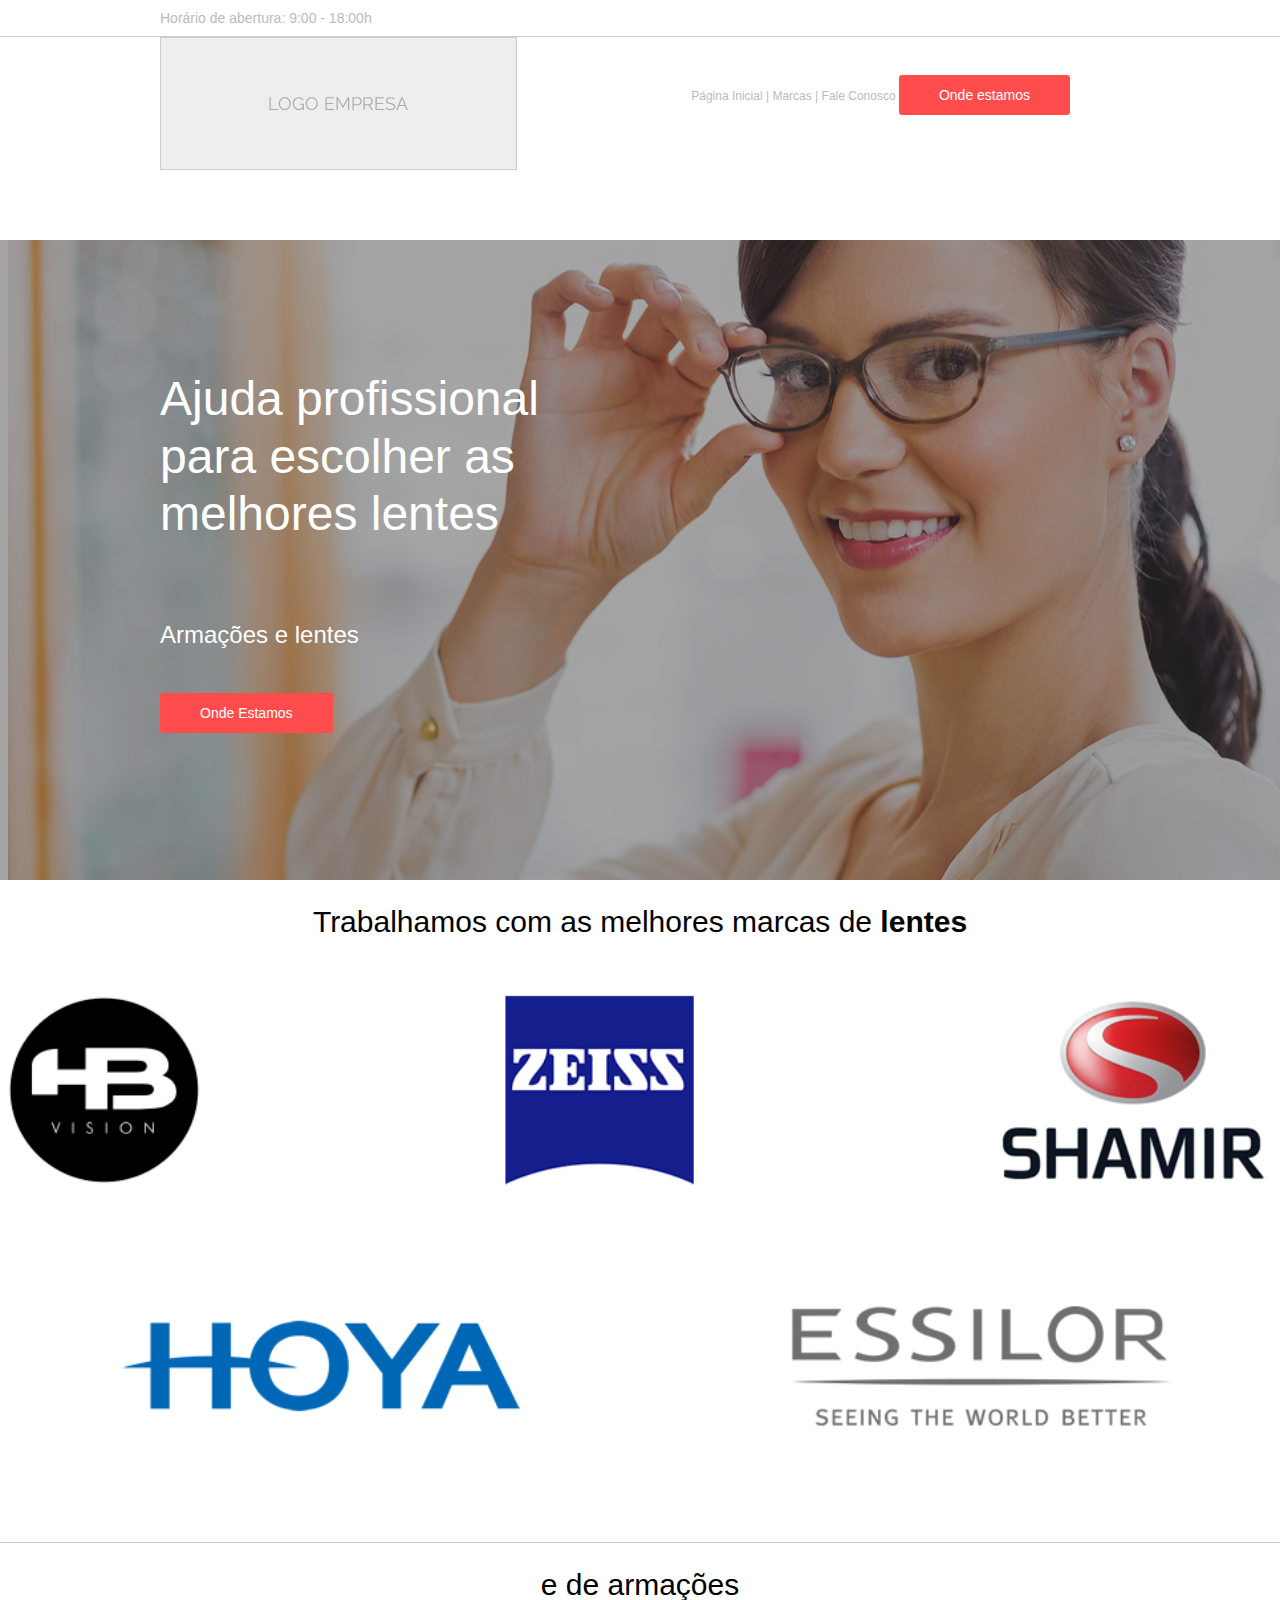
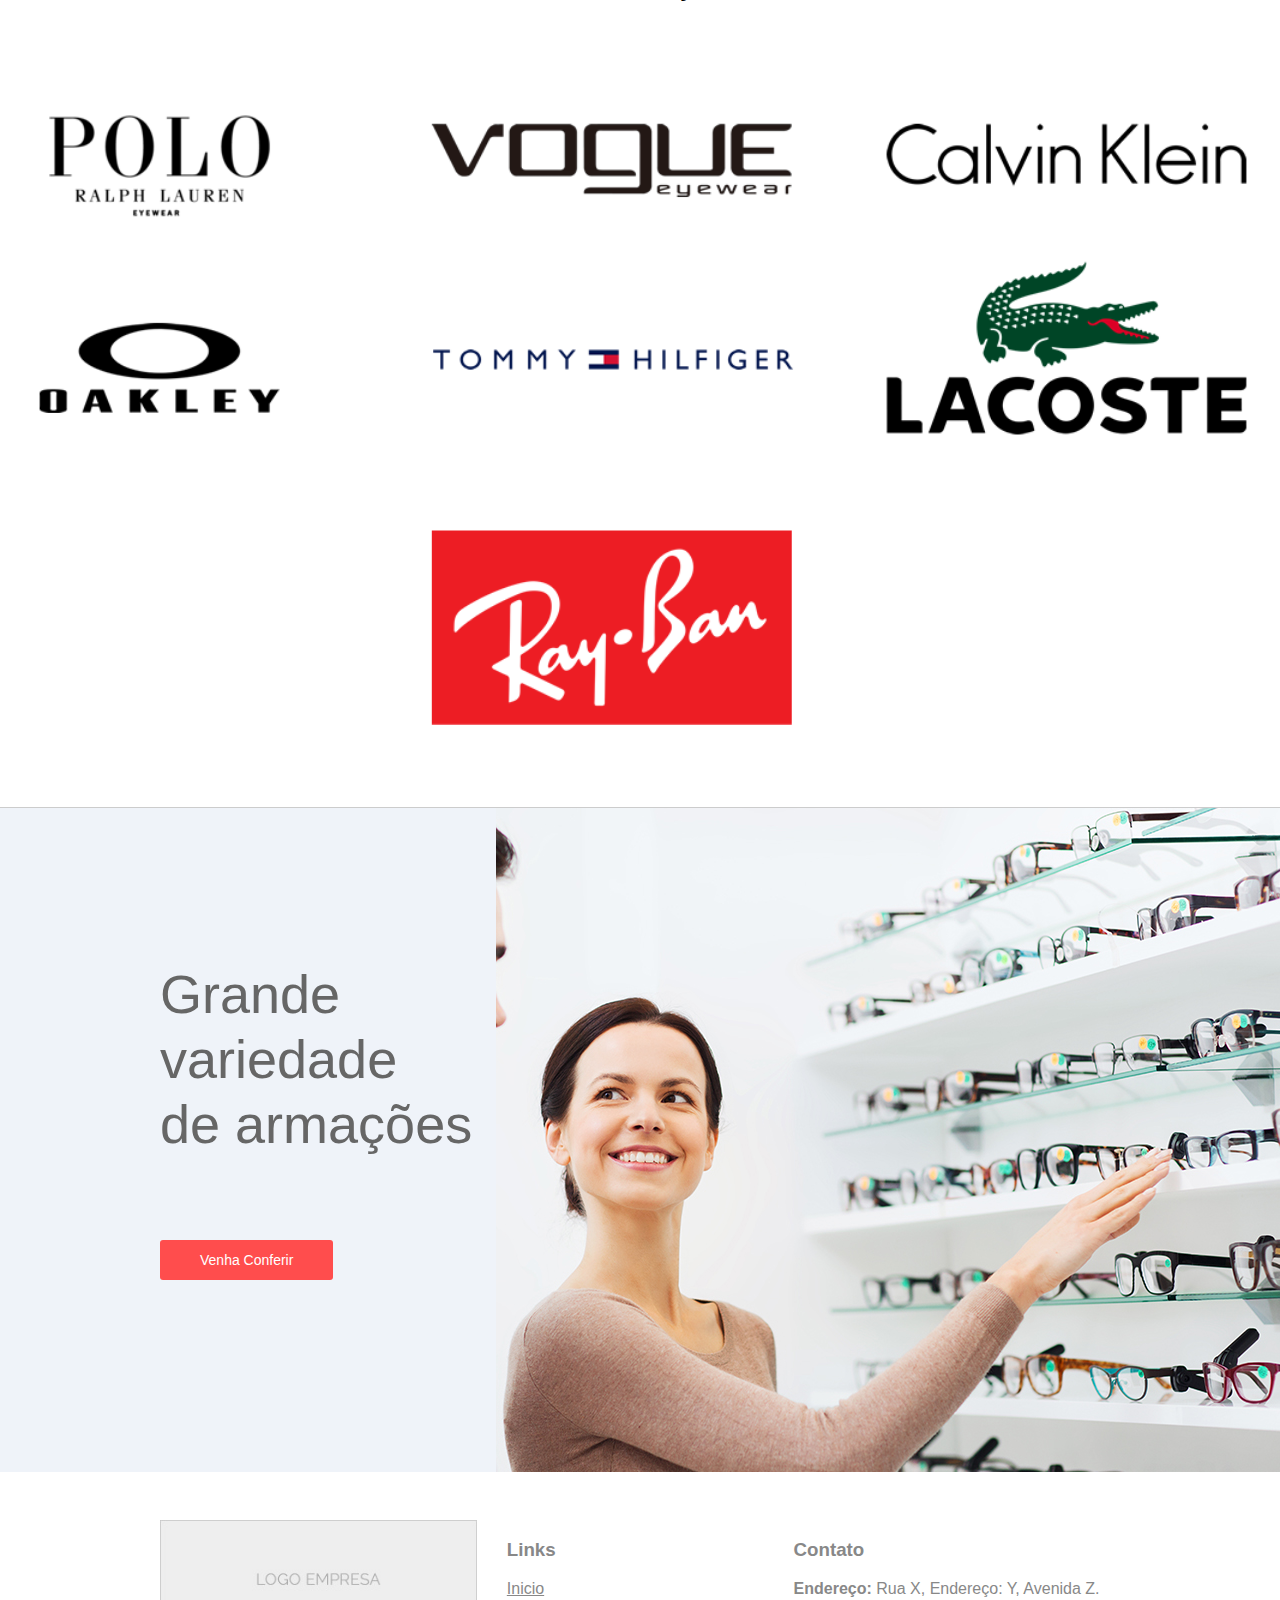
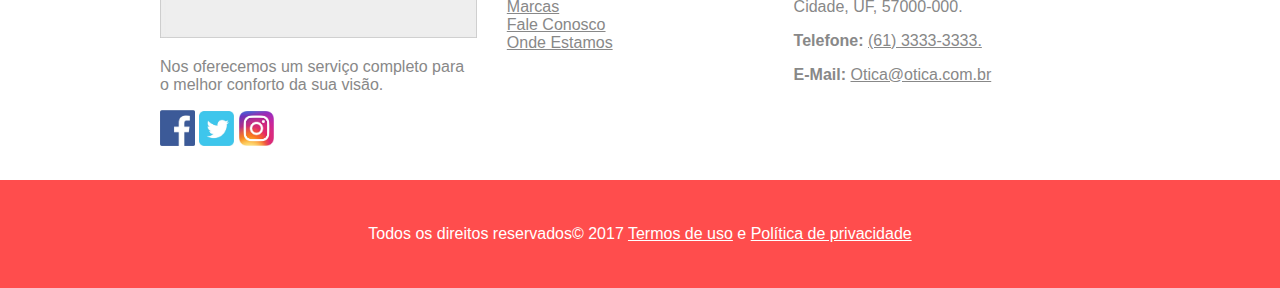
<file: index.html>
<!DOCTYPE html>
<html lang="pt-br">
<head>
    <meta charset="UTF-8">
    <meta http-equiv="X-UA-Compatible" content="IE=edge">
    <meta name="viewport" content="width=device-width, initial-scale=1.0">
    <title>Ticurin Otica</title>
    <link rel="stylesheet" type="text/css" href="css/style.css">
    </head>
<body>
    <header>
        <div class="barra_superior">
            <div class="container">
                Horário de abertura: 9:00 - 18:00h
            </div>
        </div>
            <div class="container">
                <img class="logo" alt="Logo da empresa" title="Aque é apresentado o logo da empresa" src="img/logo.jpg">
        
                <nav>
                    <a href="index.html">Página Inicial</a> | 
                    <a title="Marcas" href="#marcas">Marcas</a> |
                    <a title="vai para a página de fale conosco" href="faleconosco.html"> Fale Conosco </a>
                    <a class="btn_destaque" title="Vai para pagina onde estamos" href="ondeestamos.html"> Onde estamos</a>
                </nav>
            </div>
    </header>
    <br class="clearfix">
        <section class="sec01">
            <div class="container">
                <p class="titulo">
                    Ajuda profissional
                    <br>
                    para escolher as
                    <br>
                    melhores lentes
                </p>
                <p> Armações e lentes </p>
                <a class="btn_destaque" title="Vai para pagina onde estamos" href="ondeestamos.html"> Onde Estamos</a>
            </div>
        </section>
        <a name="marcas">
        <section class="sec02">
            <div>    
                <p>
                    Trabalhamos com as melhores marcas de <strong>lentes</strong>
                    <img alt="logo de marcas e lentes" src="img/LogoLentes.png"/>
                </p>
            </div>    
        </section>
            
        <section class="sec02">
            <div>
                <p>e de armações</p>
                <img alt="logo de marcas de armações" src="img/LogoArmacoes.png"/>
            </div>
        </section>

        <section class="sec03">
                <div class="container">
                    <div class="largura40">    
                        <p> 
                            Grande <br> 
                            variedade <br> 
                            de armações
                        </p>
                        <a title="Vai para pagina onde estamos" class="btn_destaque" href="ondeestamos.html"> Venha Conferir</a>
                    </div>
                </div>
        </section>
        <br class="clearfix">
    <footer>
        <div class="container">
            <div class="um_terco">
                <div class="container_logo">
                    <img class="logo" src="img/logo.jpg" alt="logo da empresa" title="Logomarca da empresa">
                <p>
                    Nos oferecemos um serviço completo para o melhor conforto da sua visão.
                </p>
                    <a href="#" style="text-decoration: none;">
                    <img alt="Logo com Link para Facebook" src="img/facebook.jpg"/>
                    </a>
                    <a href="#" style="text-decoration: none;">
                    <img alt="Logo com Link para Twitter" src="img//twitter.jpg"/>
                    </a>
                    <a href="#" style="text-decoration: none;">
                    <img alt="Logo com Link para Instagram" src="img/Instagram.jpg"/>
                    </a>
                </div>
            </div>
            <div class="um_terco">
                <div class="margem_esquerda">
                    <H3>Links</H3>
                    
                    <a title="Direcionado para a pagina inicial" href="index.html"> Inicio</a> <br>
                    <a alt="Direcionado para lista de Marcas" title="Marcas" href="#marcas" > Marcas</a><br>
                    <a title="vai para a página de fale conosco" href="faleconosco.html"> Fale Conosco </a><br>
                    <a title="Vai para pagina onde estamos" href="ondeestamos.html"> Onde Estamos</a>
                </div>
            </div>
            <div class="um_terco">
                <h3>Contato</h3>
                <p>
                   <strong>Endereço:</strong> Rua X, Endereço: Y, Avenida Z. Cidade, UF, 57000-000.
                </p>
                <p>
                   <strong>Telefone:</strong> <a href="tel:6133333333"> 
                    (61) 3333-3333. </a>
                </p>
                <p>
                   <strong>E-Mail:</strong> <a href="mailto:otica@otica.com.br">
                    Otica@otica.com.br</a>
                </p>
            </div>

        </div>
        <br class="clearfix">
        <div class="direitos_reservados">
            Todos os direitos reservados&copy; 2017 <a title="Direcionado para termos de uso" href="termosdeuso.html"> Termos de uso</a> e 
            <a title="Direcionado para Política de privacidade" href="politicadeprivacidade.html"> Política de privacidade</a>
        </div>
    </footer>
</body>
</html>
</file>
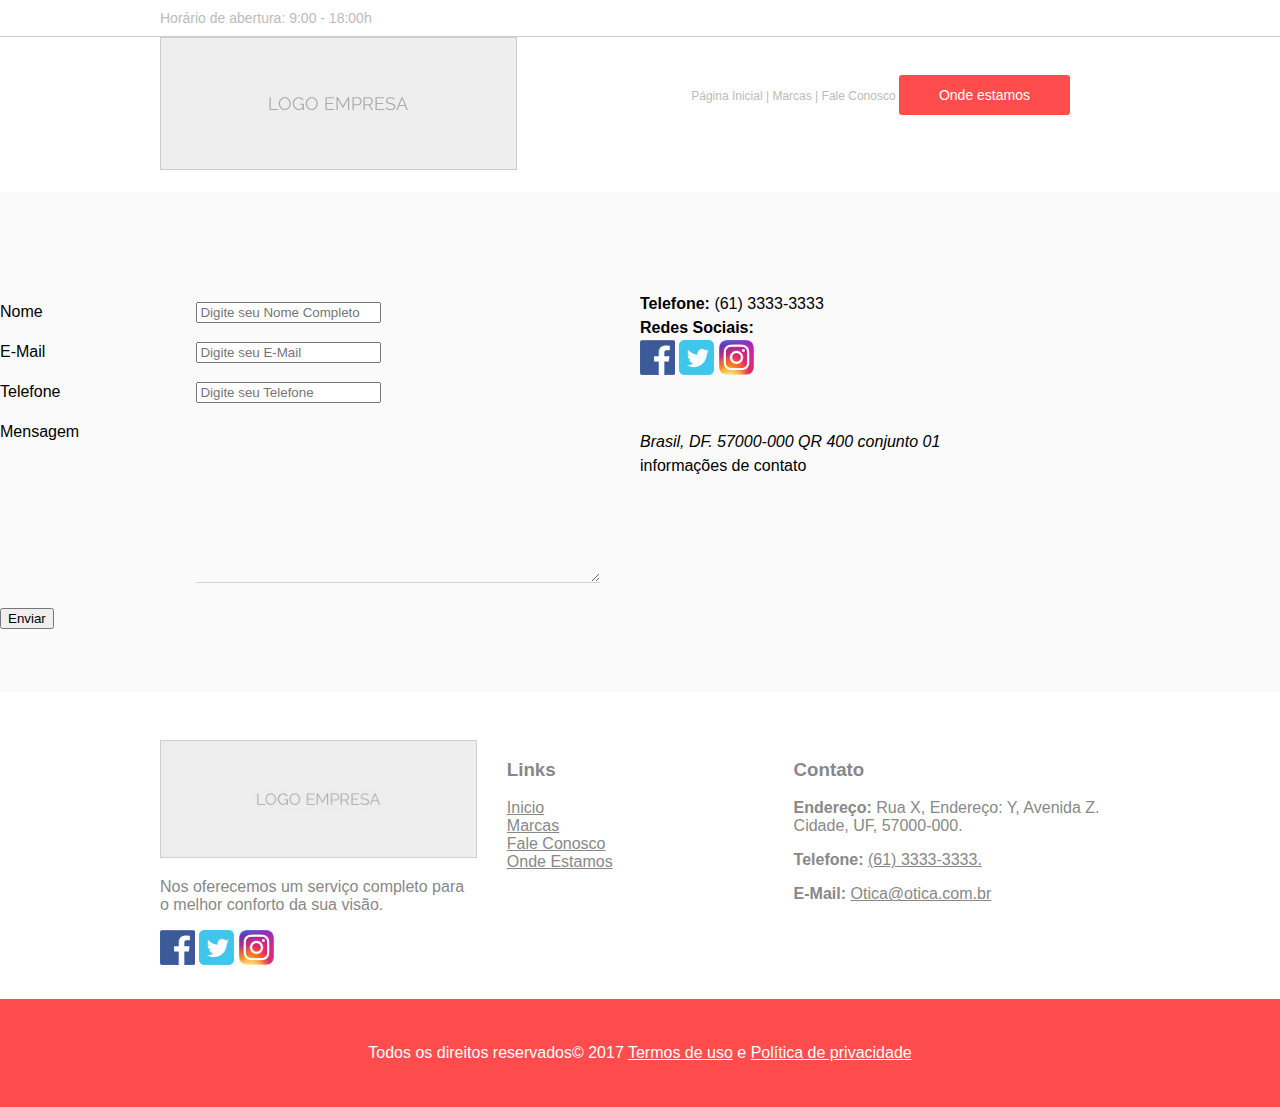
<file: faleconosco.html>
<!DOCTYPE html>
<html lang="pt-br">
<head>
    <meta charset="UTF-8">
    <meta http-equiv="X-UA-Compatible" content="IE=edge">
    <meta name="viewport" content="width=device-width, initial-scale=1.0">
    <link rel="stylesheet" type="text/css" href="css/style.css">
    <title>Fale Conosco</title>
</head>
<body>
    <header>
        <div class="barra_superior">
            <div class="container">
                Horário de abertura: 9:00 - 18:00h
            </div>
        </div>
            <div class="container">
                <img class="logo" alt="Logo da empresa" title="Aque é apresentado o logo da empresa" src="img/logo.jpg">
        
                <nav>
                    <a href="index.html">Página Inicial</a> | 
                    <a title="Marcas" href="#marcas">Marcas</a> |
                    <a title="vai para a página de fale conosco" href="faleconosco.html"> Fale Conosco </a>
                    <a class="btn_destaque" title="Vai para pagina onde estamos" href="ondeestamos.html"> Onde estamos</a>
                </nav>
            </div>
    </header>
    <br class="clearfix">
    <section class="sec_fale_onde">
        <div class="metade">
            <form enctype="application/x-www-form-urlencoded" method="post">
                <label for="NomeCompleto">Nome</label>
                <input id="NomeCompleto" type="text" name="nome_completo" placeholder="Digite seu Nome Completo">
                <br/>
                <label for="E-Mail">E-Mail</label>
                <input id="E-Mail" type="text" name="E-Mail" placeholder="Digite seu E-Mail">
                <br/>
                <label for="Telefone">Telefone</label>
                <input id="Telefone" type="text" name="Telefone" placeholder="Digite seu Telefone">
                <br/>
                <label for="Mensagem">Mensagem</label>
                <textarea name="Mensagem" id="" cols="30" rows="10"></textarea>
                <br/>
                <input type="submit" value="Enviar">
            </form>
        </div>
        <div class="metade">
            <div>
                <strong>Telefone:</strong> (61) 3333-3333
                    <br>
                <strong>Redes Sociais:</strong>
                    <br>
                    <a href="#" style="text-decoration: none;">
                    <img alt="Logo com Link para Facebook" src="img/facebook.jpg"/>
                    </a>
                    <a href="#" style="text-decoration: none;">
                    <img alt="Logo com Link para Twitter" src="img//twitter.jpg"/>
                    </a>
                    <a href="#" style="text-decoration: none;">
                    <img alt="Logo com Link para Instagram" src="img/Instagram.jpg"/>
                    </a>
            </div>
            <br>
            <br>
            <address>
                Brasil, DF.
                
                57000-000
                
                QR 400 conjunto 01
            </address>     
            
            informações de contato
        </div>
    </section>
    <br class="clearfix">
    <footer>
        <div class="container">
            <div class="um_terco">
                <div class="container_logo">
                    <img class="logo" src="img/logo.jpg" alt="logo da empresa" title="Logomarca da empresa">
                    <p>
                        Nos oferecemos um serviço completo para o melhor conforto da sua visão.
                    </p>
                    <a href="#" style="text-decoration: none;">
                    <img alt="Logo com Link para Facebook" src="img/facebook.jpg"/>
                    </a>
                    <a href="#" style="text-decoration: none;">
                    <img alt="Logo com Link para Twitter" src="img//twitter.jpg"/>
                    </a>
                    <a href="#" style="text-decoration: none;">
                    <img alt="Logo com Link para Instagram" src="img/Instagram.jpg"/>
                    </a>
                </div>
            </div>
            <div class="um_terco">
                <div class="margem_esquerda">
                    <H3>Links</H3>
                    
                    <a title="Direcionado para a pagina inicial" href="index.html"> Inicio</a> <br>
                    <a alt="Direcionado para lista de Marcas" title="Marcas" href="#marcas" > Marcas</a><br>
                    <a title="vai para a página de fale conosco" href="faleconosco.html"> Fale Conosco </a><br>
                    <a title="Vai para pagina onde estamos" href="ondeestamos.html"> Onde Estamos</a>
                </div>
            </div>
            <div class="um_terco">
                <h3>Contato</h3>
                <p>
                   <strong>Endereço:</strong> Rua X, Endereço: Y, Avenida Z. Cidade, UF, 57000-000.
                </p>
                <p>
                   <strong>Telefone:</strong> <a href="tel:6133333333"> 
                    (61) 3333-3333. </a>
                </p>
                <p>
                   <strong>E-Mail:</strong> <a href="mailto:otica@otica.com.br">
                    Otica@otica.com.br</a>
                </p>
            </div>

        </div>
        <br class="clearfix">
        <div class="direitos_reservados">
            Todos os direitos reservados&copy; 2017 <a title="Direcionado para termos de uso" href="termosdeuso.html"> Termos de uso</a> e 
            <a title="Direcionado para Política de privacidade" href="politicadeprivacidade.html"> Política de privacidade</a>
        </div>
    </footer>
</body>
</html>
</file>
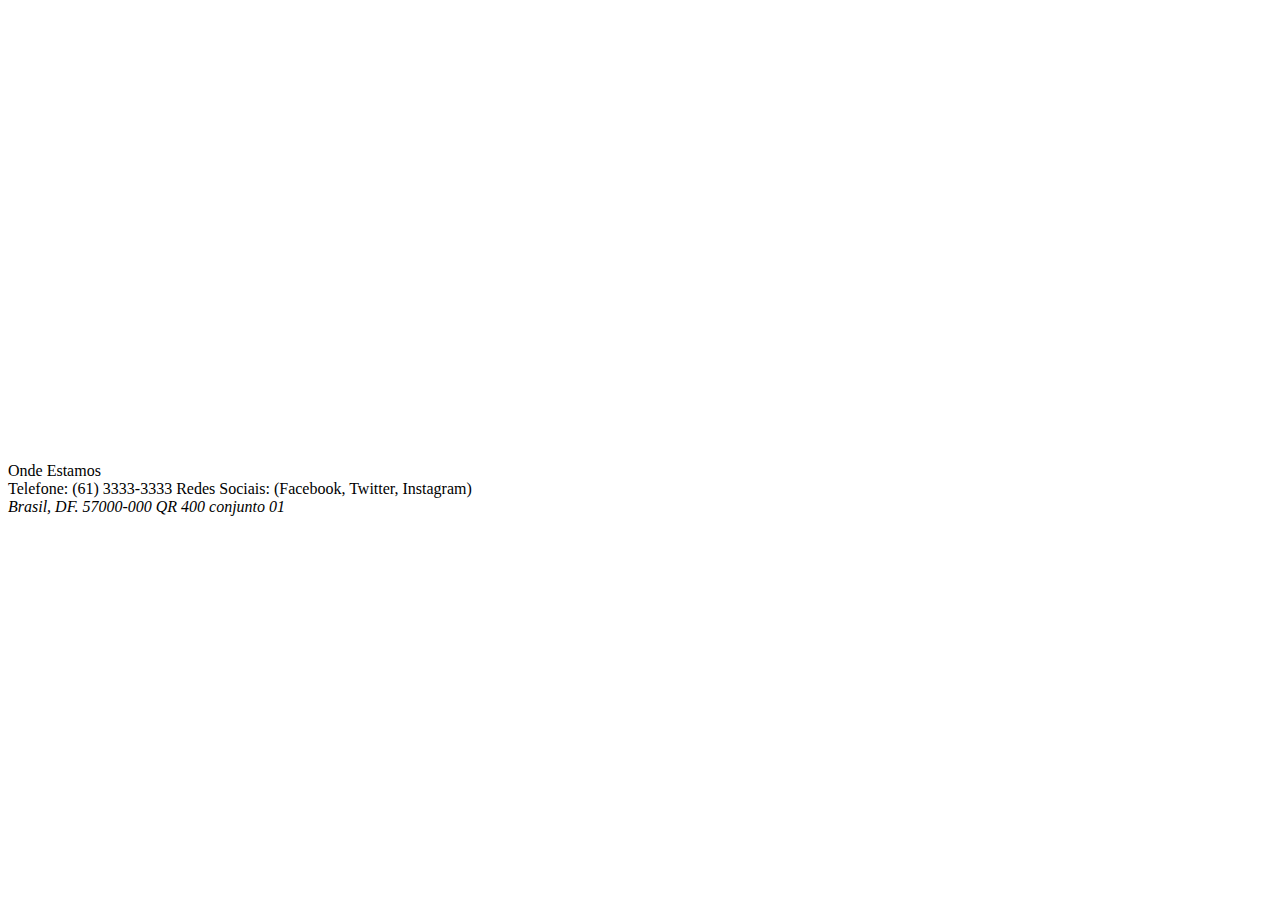
<file: ondeestamos.html>
<!DOCTYPE html>
<!DOCTYPE html>
<html lang="pt-br">
<head>
    <meta charset="UTF-8">
    <meta http-equiv="X-UA-Compatible" content="IE=edge">
    <meta name="viewport" content="width=device-width, initial-scale=1.0">
    <title>Onde Estamos</title>
</head>
<body>
    <div>
        <iframe src="https://www.google.com/maps/embed?pb=!1m18!1m12!1m3!1d15734.380129125442!2d-35.73156505844648!3d-9.63009360307791!2m3!1f0!2f0!3f0!3m2!1i1024!2i768!4f13.1!3m3!1m2!1s0x70145e142fcb1d7%3A0xb5f9ec6452bec34d!2sR.%20Joel%20Vieira%20dos%20Anjos%2C%20210%20-%20Feitosa%2C%20Macei%C3%B3%20-%20AL%2C%2057042-610!5e0!3m2!1spt-BR!2sbr!4v1668715881462!5m2!1spt-BR!2sbr" width="600" height="450" style="border:0;" allowfullscreen="" loading="lazy" referrerpolicy="no-referrer-when-downgrade"></iframe>
    </div>
    Onde Estamos
    <div>

        <div>
            Telefone: (61) 3333-3333
            Redes Sociais: (Facebook, Twitter, Instagram)
        </div>
        
        <address>
            Brasil, DF.
            
            57000-000
            
            QR 400 conjunto 01
        </address>     
    </div>
</body>
</html>
</file>
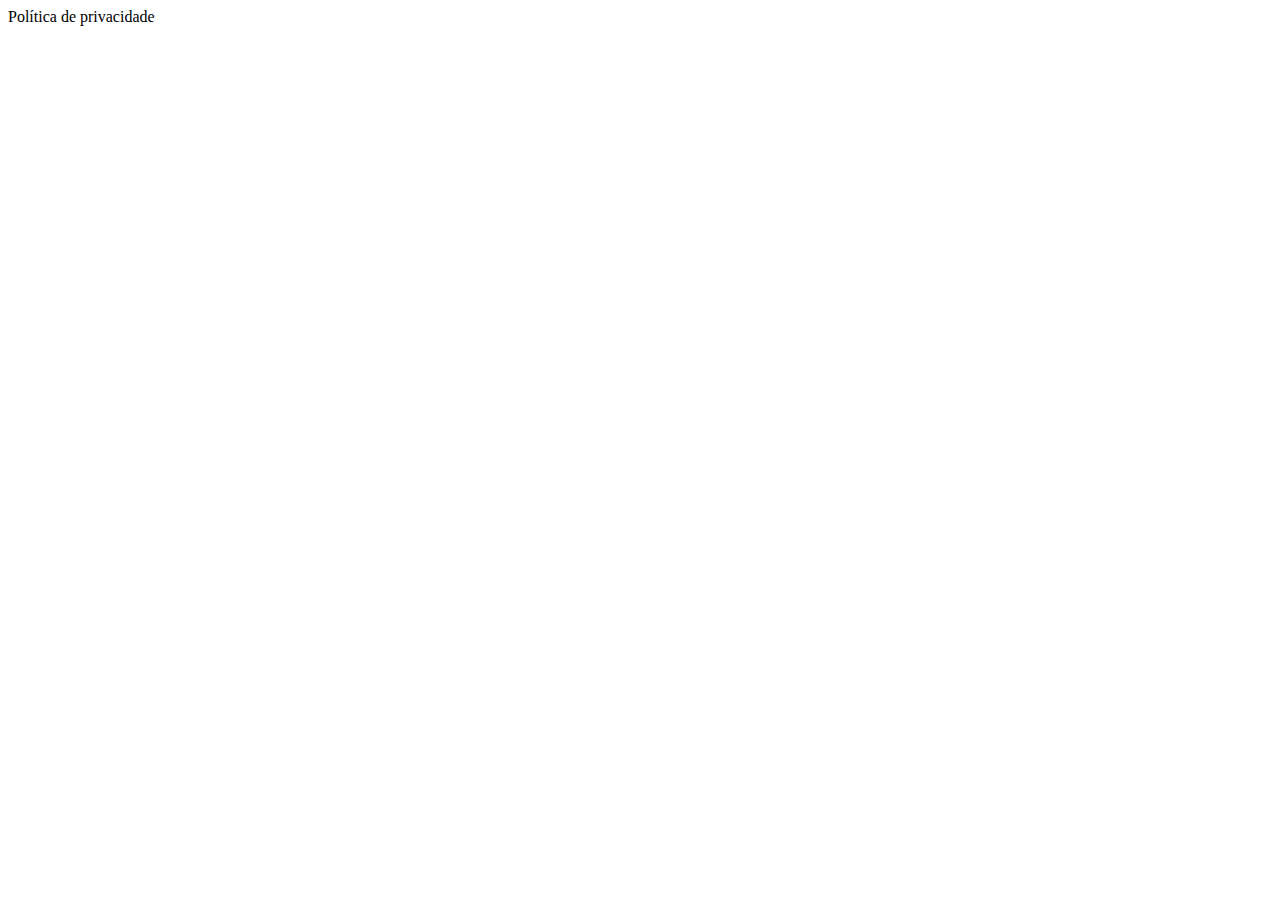
<file: politicadeprivacidade.html>
<!DOCTYPE html>
<!DOCTYPE html>
<html lang="en">
<head>
    <meta charset="UTF-8">
    <meta http-equiv="X-UA-Compatible" content="IE=edge">
    <meta name="viewport" content="width=device-width, initial-scale=1.0">
    <title>Document</title>
</head>
<body>
    Política de privacidade
</body>
</html>
</file>
<file: css/style.css>
.clearfix {
    clear: both
}
body {
    margin: 0px;
    font-family: sans-serif;
}
.barra_superior {
    border-bottom: 1px solid rgb(204, 204, 204);
    color: rgb(187, 187, 187);
    padding: 10px 10px;
    font-size: 14px;   
}
.container {
    max-width: 960px;
    width: 100%;
    margin: 0 auto;
}
nav {
    color: rgb(187, 187, 187);
    font-size: 12px;
    float: right;
    margin: 50px;
}
nav a {
    color: rgb(187, 187, 187);
    text-decoration: none
}
.btn_destaque, .metade input [type=submit] {
    border: none;
    background-color: rgb(255, 77, 77);
    color: white;
    padding: 12px 40px;
    border-radius: 3px;
    font-size: 14px;
    text-decoration: none
    }
.sec01 {
    height: 640px;
    color: white;
    background-image: url(../img/Home.png);
    background-repeat: no-repeat;
    background-position: center;
    background-color: rgb(164, 164, 164);
}
.sec01 p.titulo {
    font-size: 48px;
    padding-top: 130px;
}
.sec01 p {
    font-size: 24px;
    padding-bottom: 30px;
    line-height: 120%;
}
.sec02 {
    border-bottom: 1px solid rgb(204, 204, 204);
    line-height: 150%;
}
.sec02 p {
    font-size: 30px;
    text-align: center;
}
.sec02 img {
    width: 100%;
    margin-top: 50px;
    margin-bottom: 50px;
}
.sec03 {
    background-color: rgb(239, 243, 249);
    height: 664px;
    background-image: url(../img/Home2.png);
    background-position: right;
    background-repeat: no-repeat;
}
.sec03 p {
    font-size: 54px;
    line-height: 120%;
    color: rgb(102, 102, 102);
    padding-top: 100px;
    padding-bottom: 40px;
}
.largura40 {
    width: 35%;
    float: left;
    background-color: rgb(239, 243, 249);
    height: 664px;
}
.direitos_reservados {
    color: white;
    background-color: rgb(255, 77, 77);
    text-align: center;
    padding-top: 45px;
    padding-bottom: 45px;
}
.direitos_reservados a {
    color: white;
}
.um_terco {
    width: 33%;
    float: left;
    padding-top: 30px;
    padding-bottom: 30px;
}
.um_terco, .um_terco a {
   color: rgb(136, 136, 136);
}
.um_terco .logo {
    width: 100%;
}
.um_terco img {
    width: 35px;
}
.margem_esquerda {
    margin-left: 30px;
}
.sec_fale_onde {
    height: 500px;
    background-color: #FAFAFA;
}
.metade {
    width: 50%;
    float: left;
    line-height: 150%;
    padding-top: 100px;
}
.metade form {
    line-height: 250%;
}
.metade form input [type=text], textarea {
    border: none;
    border-bottom: 1px solid lightgray;
    width: 60%;
    background-color: #FAFAFA;
    padding: 10px;
}
.metade textarea {
    min-height: 100px;
}
.metade input [type=submit] {
    float: right;
}
.metade img {
    width: 35px;
}
.metade label {
    width: 30%;
    display: inline-block;
    vertical-align: top;
}
@media screen and (max-width: 560px) {
    .barra_superior .container {
        margin-left: 20px;
    }
    .logo {
        width: 100%;
    }
    nav {
        float: none;
        margin-left: 20px;
        text-align: center;
        font-size: 18px;
    }
    .sec01 p, .sec01 .btn_destaque {
        margin-left: 20px;
    }
    .largura40 {
        width: 100%;
        height: 450px
    }
    .sec03 {
        background-image: none;
        height: 450px;
        text-align: center;
        border-bottom: 1px solid rgb(204, 204, 204);
    }
    .sec03 p {
        padding-top: 10px;
    }
    .um_terco {
        width: 100%;
        border-bottom: 1px solid rgb(204, 204, 204);
        padding-left: 20px;
    }
    .margem_esquerda {
        margin-left: 0px;
    }
    .um_terco .logo {
        width: 50%;
    }
    .container_logo {
        text-align: center;
    }
}
</file>
